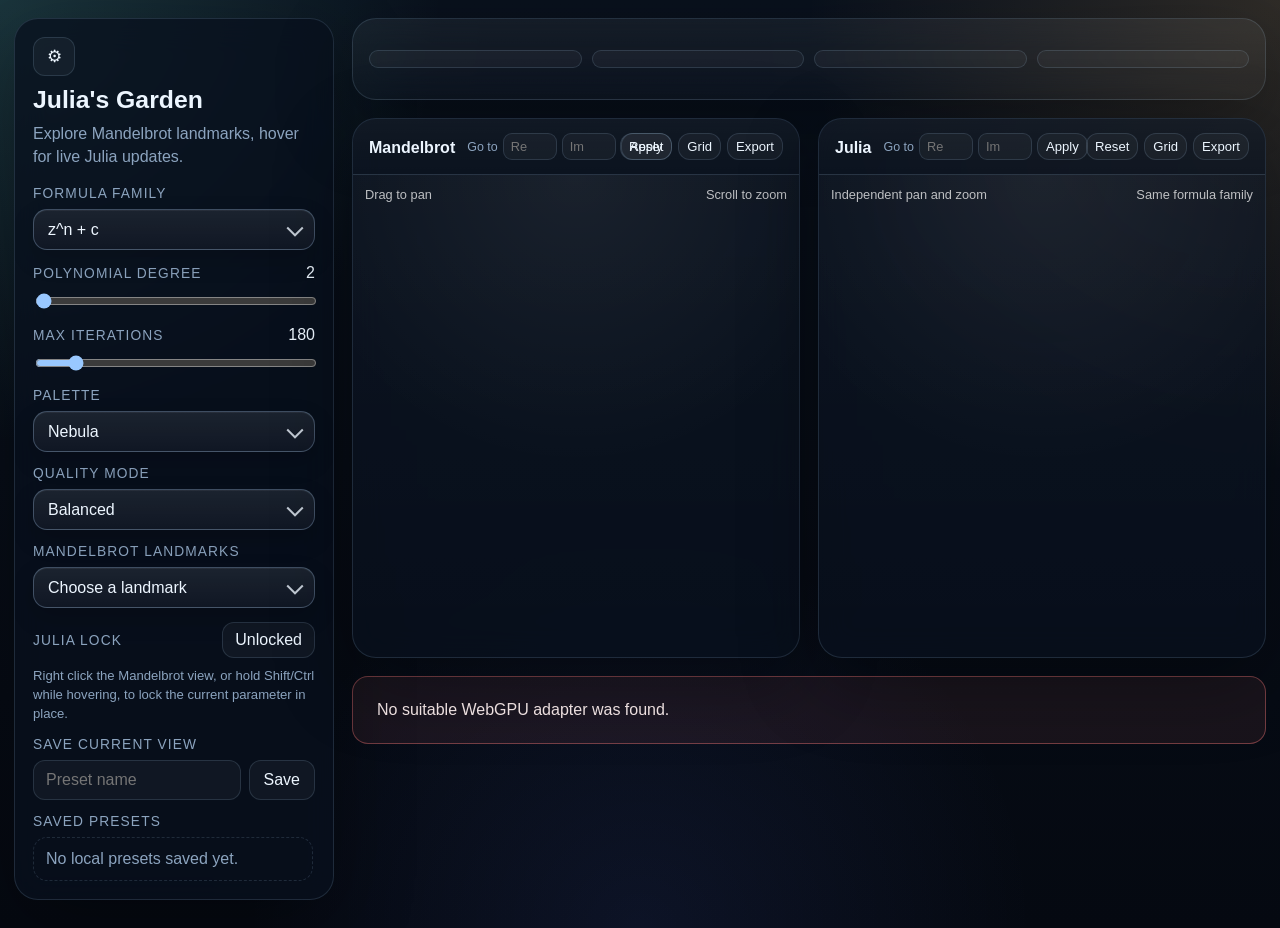
<file: index.html>
<!doctype html>
<html lang="en">
  <head>
    <meta charset="UTF-8" />
    <meta name="viewport" content="width=device-width, initial-scale=1.0" />
    <title>Julia's Garden</title>
    <link rel="stylesheet" href="./src/styles.css" />
  </head>
  <body>
    <div id="app"></div>
    <script type="module" src="./src/main.js"></script>
  </body>
  </html>
</file>
<file: src/styles.css>
:root {
  color-scheme: dark;
  font-family: "IBM Plex Sans", "Segoe UI", sans-serif;
  --sidebar-width: clamp(320px, 24vw, 360px);
  --sidebar-collapsed-width: 78px;
  --bg: #08111f;
  --panel: rgba(9, 17, 30, 0.76);
  --panel-strong: rgba(14, 28, 48, 0.98);
  --line: rgba(178, 215, 255, 0.14);
  --line-strong: rgba(178, 215, 255, 0.28);
  --text: #edf6ff;
  --muted: #8ca4bf;
  --accent: #f6b85f;
  --accent-2: #69d7c9;
  --danger: #ff7b7b;
  --shadow: 0 24px 80px rgba(0, 0, 0, 0.32);
}

* {
  box-sizing: border-box;
}

body {
  margin: 0;
  min-height: 100vh;
  background:
    radial-gradient(circle at top left, rgba(105, 215, 201, 0.18), transparent 28%),
    radial-gradient(circle at top right, rgba(246, 184, 95, 0.16), transparent 30%),
    radial-gradient(circle at bottom, rgba(92, 122, 255, 0.09), transparent 35%),
    linear-gradient(180deg, #09111d 0%, #050911 100%);
  color: var(--text);
}

button,
input,
select {
  font: inherit;
}

button,
select,
input {
  border-radius: 12px;
  border: 1px solid var(--line);
  background: rgba(255, 255, 255, 0.04);
  color: var(--text);
}

button {
  cursor: pointer;
  transition: background 140ms ease, transform 140ms ease, border-color 140ms ease;
}

button:hover {
  background: rgba(255, 255, 255, 0.09);
  border-color: rgba(255, 255, 255, 0.24);
}

button:active {
  transform: translateY(1px);
}

input[aria-invalid="true"] {
  border-color: rgba(255, 123, 123, 0.68);
  box-shadow: 0 0 0 3px rgba(255, 123, 123, 0.12);
}

#app {
  width: min(1680px, calc(100vw - 28px));
  margin: 0 auto;
  padding: 18px 0 28px;
}

.layout {
  display: grid;
  grid-template-columns: var(--sidebar-width) minmax(0, 1fr);
  gap: 18px;
  align-items: start;
}

.layout:has(.sidebar.collapsed) {
  grid-template-columns: var(--sidebar-collapsed-width) minmax(0, 1fr);
}

.sidebar,
.panel-shell {
  backdrop-filter: blur(16px);
  background: var(--panel);
  border: 1px solid var(--line);
  border-radius: 24px;
  box-shadow: var(--shadow);
}

.sidebar {
  width: 100%;
  min-width: 0;
  padding: 18px;
  transition: padding 180ms ease, opacity 180ms ease;
}

.sidebar.collapsed {
  width: var(--sidebar-collapsed-width);
  padding: 12px 8px;
  display: grid;
  justify-items: center;
  align-content: start;
  gap: 14px;
}

.sidebar.collapsed .controls,
.sidebar.collapsed .lead {
  display: none;
}

.sidebar.collapsed h1 {
  writing-mode: vertical-rl;
  transform: rotate(180deg);
  margin: 0;
  text-align: center;
  font-size: 1.15rem;
}

.sidebar-head {
  display: flex;
  align-items: flex-start;
  justify-content: flex-start;
  margin-bottom: 10px;
}

.sidebar.collapsed .sidebar-head {
  margin: 0;
  width: 100%;
  justify-content: center;
}

.sidebar h1 {
  margin: 0 0 8px;
  font-size: 1.55rem;
}

.lead {
  margin: 0 0 18px;
  color: var(--muted);
  line-height: 1.45;
}

.ghost-button {
  padding: 8px 12px;
  white-space: nowrap;
}

.icon-button {
  width: 42px;
  min-width: 42px;
  padding: 8px;
  display: inline-grid;
  place-items: center;
  font-size: 1.05rem;
}

.ghost-button.active {
  border-color: rgba(105, 215, 201, 0.5);
  background: rgba(105, 215, 201, 0.12);
  color: var(--accent-2);
}

.controls {
  display: grid;
  gap: 14px;
  min-width: 0;
}

.field {
  display: grid;
  gap: 8px;
  min-width: 0;
}

.field label,
.section-title {
  font-size: 0.86rem;
  text-transform: uppercase;
  letter-spacing: 0.08em;
  color: var(--muted);
}

.field-hint {
  color: var(--muted);
  font-size: 0.82rem;
  line-height: 1.45;
}

.custom-apply-row,
.custom-seed-row,
.complex-inputs {
  display: grid;
  gap: 6px;
}

.custom-apply-row {
  grid-template-columns: minmax(0, 1fr) auto;
}

.custom-seed-row {
  grid-template-columns: minmax(54px, 1fr) minmax(54px, 1fr) auto;
}

.custom-apply-row input,
.custom-seed-row input {
  min-width: 0;
  padding: 7px 9px;
  border-radius: 10px;
  font-size: 0.86rem;
}

.custom-apply-row button,
.custom-seed-row button {
  padding: 7px 10px;
}

.draft-status {
  min-width: 0;
  max-width: 160px;
  overflow: hidden;
  color: var(--accent-2);
  font-size: 0.76rem;
  line-height: 1.2;
  text-align: right;
  text-overflow: ellipsis;
  white-space: nowrap;
}

.draft-status[data-state="draft"] {
  color: var(--accent);
}

.draft-status[data-state="invalid"] {
  color: var(--danger);
}

.complex-inputs {
  grid-template-columns: repeat(2, minmax(0, 1fr));
}

.field-row {
  display: grid;
  grid-template-columns: 1fr auto;
  gap: 12px;
  align-items: center;
}

.field input[type="range"] {
  width: 100%;
}

.field input[type="text"],
.control-select {
  width: 100%;
  min-width: 0;
}

.select-shell {
  position: relative;
}

.select-shell::after {
  content: "";
  position: absolute;
  top: 50%;
  right: 14px;
  width: 10px;
  height: 10px;
  border-right: 2px solid rgba(237, 246, 255, 0.8);
  border-bottom: 2px solid rgba(237, 246, 255, 0.8);
  transform: translateY(-65%) rotate(45deg);
  pointer-events: none;
}

.control-select {
  appearance: none;
  -webkit-appearance: none;
  -moz-appearance: none;
  padding: 11px 42px 11px 14px;
  border-radius: 14px;
  border-color: var(--line-strong);
  background:
    linear-gradient(180deg, rgba(255, 255, 255, 0.08), rgba(255, 255, 255, 0.03)),
    rgba(9, 18, 31, 0.92);
  box-shadow:
    inset 0 1px 0 rgba(255, 255, 255, 0.05),
    0 10px 24px rgba(0, 0, 0, 0.16);
  transition: border-color 140ms ease, box-shadow 140ms ease, background 140ms ease;
}

.control-select:hover {
  border-color: rgba(105, 215, 201, 0.4);
  background:
    linear-gradient(180deg, rgba(255, 255, 255, 0.1), rgba(255, 255, 255, 0.04)),
    rgba(11, 21, 36, 0.96);
}

.control-select:focus {
  outline: none;
  border-color: rgba(105, 215, 201, 0.72);
  box-shadow:
    0 0 0 3px rgba(105, 215, 201, 0.16),
    inset 0 1px 0 rgba(255, 255, 255, 0.06),
    0 12px 28px rgba(0, 0, 0, 0.18);
}

.control-select option {
  background: #0d1726;
  color: var(--text);
}

.pill-grid {
  display: flex;
  flex-wrap: wrap;
  gap: 8px;
}

.pill-grid button {
  padding: 8px 12px;
}

.preset-list {
  display: grid;
  gap: 8px;
  max-height: 240px;
  overflow: auto;
  padding-right: 2px;
}

.preset-item {
  display: grid;
  grid-template-columns: 1fr auto;
  gap: 8px;
}

.preset-item button {
  padding: 10px 12px;
  text-align: left;
}

.danger {
  color: var(--danger);
}

.save-row {
  display: grid;
  grid-template-columns: 1fr auto;
  gap: 8px;
}

.save-row input {
  padding: 10px 12px;
}

.save-row button {
  padding: 10px 14px;
}

.main {
  display: grid;
  gap: 18px;
  align-content: start;
  min-width: 0;
}

.status-bar {
  display: grid;
  grid-template-columns: repeat(4, minmax(0, 1fr));
  gap: 10px;
  align-items: center;
  min-height: 82px;
  padding: 14px 16px;
  background: linear-gradient(180deg, rgba(255, 255, 255, 0.05), rgba(255, 255, 255, 0.02));
}

.status-chip {
  padding: 8px 12px;
  border-radius: 999px;
  border: 1px solid var(--line);
  background: rgba(255, 255, 255, 0.04);
  color: var(--muted);
  width: 100%;
  min-width: 0;
  text-align: center;
}

.canvas-grid {
  display: grid;
  grid-template-columns: repeat(2, minmax(0, 1fr));
  gap: 18px;
  align-items: start;
}

.canvas-card {
  overflow: hidden;
}

.canvas-head {
  display: flex;
  justify-content: space-between;
  align-items: flex-start;
  gap: 12px;
  padding: 14px 16px;
  border-bottom: 1px solid var(--line);
  background: linear-gradient(180deg, rgba(255, 255, 255, 0.04), rgba(255, 255, 255, 0.015));
}

.canvas-head-actions {
  display: flex;
  flex-wrap: nowrap;
  justify-content: flex-end;
  gap: 8px;
  min-width: 0;
}

.canvas-tools {
  display: flex;
  flex-wrap: nowrap;
  justify-content: flex-end;
  gap: 6px;
}

.panel-action {
  padding: 5px 8px;
  font-size: 0.82rem;
}

.canvas-head h2 {
  margin: 6px 0 0;
  font-size: 1rem;
}

.jump-control {
  position: relative;
  display: grid;
  grid-template-columns: auto 54px 54px auto;
  align-items: center;
  gap: 5px;
  min-width: 0;
}

.jump-label {
  color: var(--muted);
  font-size: 0.78rem;
  white-space: nowrap;
}

.jump-control input {
  width: 100%;
  min-width: 0;
  padding: 5px 7px;
  border-radius: 9px;
  font-size: 0.8rem;
}

.jump-error {
  position: absolute;
  top: calc(100% + 4px);
  right: 0;
  max-width: min(280px, 80vw);
  color: #ffd7d7;
  font-size: 0.76rem;
  line-height: 1.25;
  text-align: right;
  pointer-events: none;
  z-index: 4;
}

.canvas-meta {
  color: var(--muted);
  font-size: 0.84rem;
}

.canvas-wrap {
  position: relative;
  aspect-ratio: 1 / 1.08;
  background:
    radial-gradient(circle at top, rgba(255, 255, 255, 0.06), transparent 55%),
    linear-gradient(180deg, rgba(255, 255, 255, 0.02), transparent);
}

.grid-overlay {
  position: absolute;
  inset: 0;
  pointer-events: none;
  opacity: 0;
  transition: opacity 140ms ease;
  background-image:
    linear-gradient(rgba(255, 255, 255, 0.08) 1px, transparent 1px),
    linear-gradient(90deg, rgba(255, 255, 255, 0.08) 1px, transparent 1px),
    linear-gradient(rgba(105, 215, 201, 0.18) 1px, transparent 1px),
    linear-gradient(90deg, rgba(105, 215, 201, 0.18) 1px, transparent 1px);
  background-size:
    var(--minor-x, 40px) var(--minor-y, 40px),
    var(--minor-x, 40px) var(--minor-y, 40px),
    var(--major-x, 200px) var(--major-y, 200px),
    var(--major-x, 200px) var(--major-y, 200px);
  background-position:
    var(--minor-offset-x, 0px) var(--minor-offset-y, 0px),
    var(--minor-offset-x, 0px) var(--minor-offset-y, 0px),
    var(--major-offset-x, 0px) var(--major-offset-y, 0px),
    var(--major-offset-x, 0px) var(--major-offset-y, 0px);
}

.grid-overlay.visible {
  opacity: 1;
}

.grid-axis {
  position: absolute;
  background: rgba(246, 184, 95, 0.5);
  box-shadow: 0 0 0 1px rgba(0, 0, 0, 0.15);
}

.grid-axis-x {
  left: 0;
  right: 0;
  top: var(--axis-y, 50%);
  height: 1px;
}

.grid-axis-y {
  top: 0;
  bottom: 0;
  left: var(--axis-x, 50%);
  width: 1px;
}

.grid-label {
  position: absolute;
  transform: translate(-50%, -50%);
  color: rgba(246, 184, 95, 0.92);
  font-size: 0.72rem;
  line-height: 1;
  padding: 2px 4px;
  border-radius: 999px;
  background: rgba(7, 12, 22, 0.72);
  white-space: nowrap;
}

.grid-label-x {
  transform: translate(-50%, 6px);
}

.grid-label-y {
  transform: translate(8px, -50%);
}

.grid-label-origin {
  transform: translate(8px, 6px);
}

canvas {
  width: 100%;
  height: 100%;
  display: block;
}

.jump-marker {
  position: absolute;
  left: 50%;
  top: 50%;
  width: 28px;
  height: 28px;
  border-radius: 999px;
  border: 2px solid rgba(246, 184, 95, 0.95);
  box-shadow:
    0 0 0 1px rgba(7, 12, 22, 0.7),
    0 0 22px rgba(246, 184, 95, 0.42);
  opacity: 0;
  pointer-events: none;
  transform: translate(-50%, -50%) scale(0.65);
  z-index: 3;
}

.jump-marker::before,
.jump-marker::after {
  content: "";
  position: absolute;
  background: rgba(246, 184, 95, 0.95);
}

.jump-marker::before {
  left: 50%;
  top: -9px;
  bottom: -9px;
  width: 2px;
  transform: translateX(-50%);
}

.jump-marker::after {
  top: 50%;
  left: -9px;
  right: -9px;
  height: 2px;
  transform: translateY(-50%);
}

.jump-marker.visible {
  animation: jump-marker-pulse 900ms ease-out;
}

@keyframes jump-marker-pulse {
  0% {
    opacity: 0;
    transform: translate(-50%, -50%) scale(0.55);
  }

  18% {
    opacity: 1;
    transform: translate(-50%, -50%) scale(1);
  }

  100% {
    opacity: 0;
    transform: translate(-50%, -50%) scale(1.6);
  }
}

.canvas-overlay {
  position: absolute;
  inset: 0;
  pointer-events: none;
  display: flex;
  align-items: flex-start;
  justify-content: space-between;
  padding: 12px;
  color: rgba(255, 255, 255, 0.72);
  font-size: 0.8rem;
}

.empty {
  padding: 12px;
  border: 1px dashed var(--line);
  border-radius: 14px;
  color: var(--muted);
}

.fatal {
  padding: 24px;
  color: #fff1f1;
  border: 1px solid rgba(255, 123, 123, 0.4);
  background: rgba(255, 123, 123, 0.08);
  border-radius: 16px;
}

@media (max-width: 1080px) {
  .layout {
    grid-template-columns: 1fr;
  }

  .sidebar.collapsed h1 {
    writing-mode: initial;
    transform: none;
  }

  .canvas-grid {
    grid-template-columns: 1fr;
  }

  .status-bar {
    grid-template-columns: repeat(2, minmax(0, 1fr));
    min-height: auto;
  }

  .canvas-head {
    display: grid;
  }

  .canvas-head-actions {
    justify-content: stretch;
  }

  .jump-control {
    grid-template-columns: auto minmax(0, 1fr) minmax(0, 1fr) auto;
  }
}
</file>
